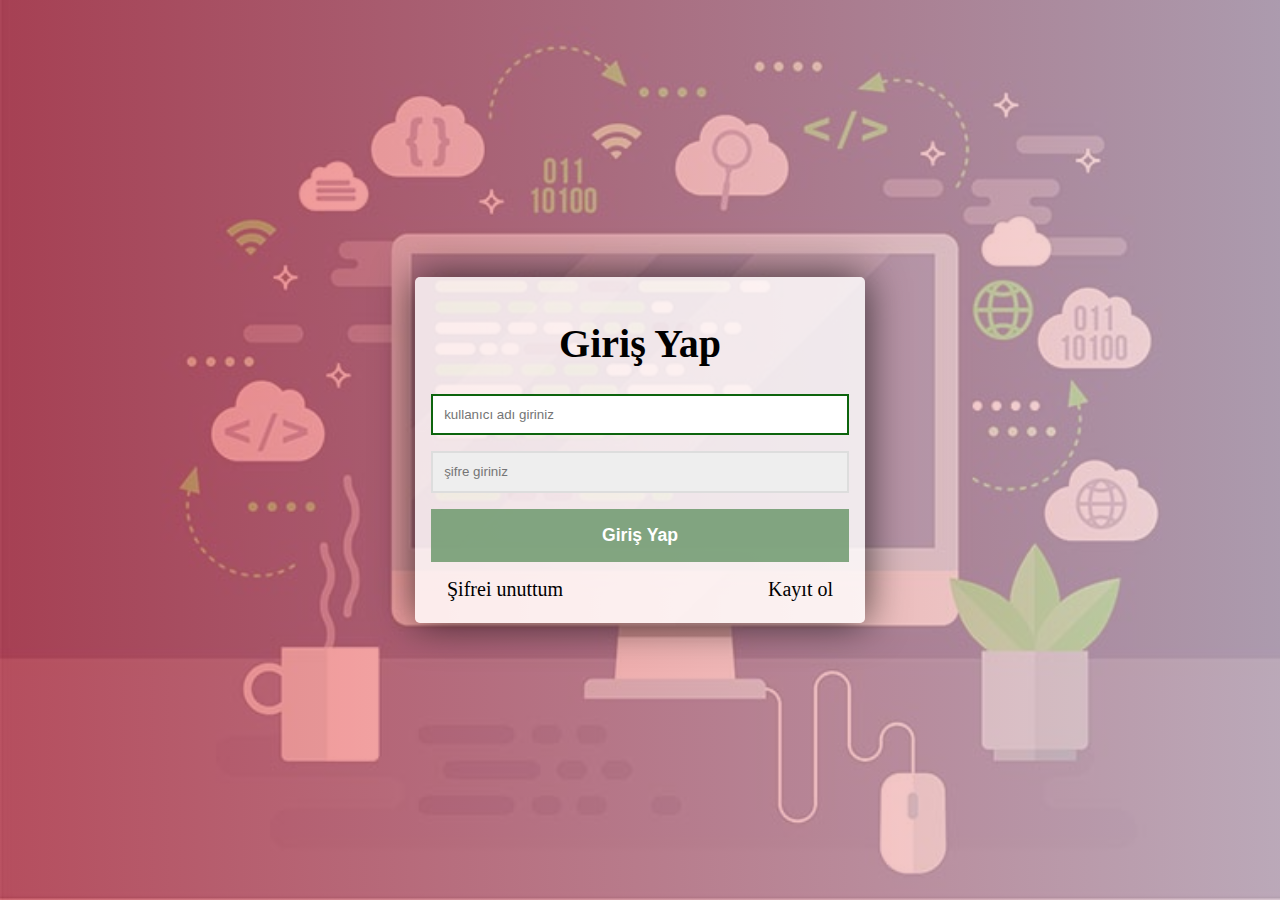
<file: index.html>
<!DOCTYPE html>
<html lang="en">

<head>
    <meta charset="UTF-8">
    <meta name="viewport" content="width=device-width, initial-scale=1.0">
    <title>Login</title>
    <link rel="stylesheet" href="style.css">
</head>

<body>
    <div class="container">
        <form action="" class="form">
            <h1 class="forma_title"> Giriş Yap</h1>
            <div class="form_message form_eror--message"></div>
            <div class=.form_input--group>
                <input type="text" class="form_input" autofocus placeholder="kullanıcı adı giriniz">
                <div class="form_input-error-message"></div>
            </div>
            <div class="form_input--group">
                <input type="password" class="form_input" autofocus placeholder="şifre giriniz">
                <div class="form_input-error-message"></div>
            </div>
            <button class="form_button">Giriş Yap</button>
            <div class="form_text">
                <a href="forgotpass.html" class="form_link">Şifrei unuttum</a>
                <a href="register.html" class="form_link">Kayıt ol</a>
            </div>
        </form>
    </div>

</body>

</html>
</file>
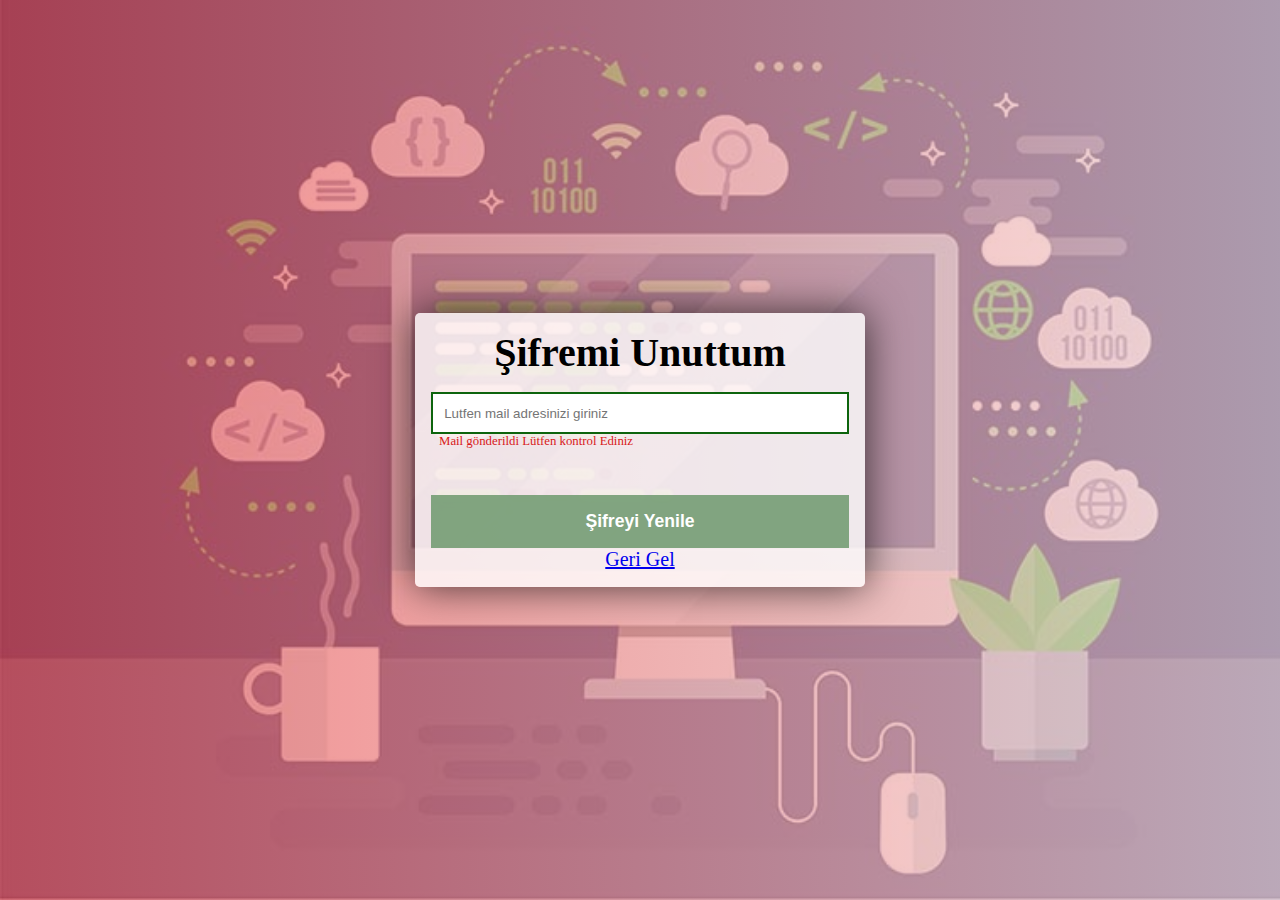
<file: forgotpass.html>
<!DOCTYPE html>
<html lang="en">

<head>
    <meta charset="UTF-8">
    <meta name="viewport" content="width=device-width, initial-scale=1.0">
    <title>Document</title>
    <link rel="stylesheet" href="style.css">
</head>

<body>
    <div class="container">
        <form action="" class="form">
            <h1 class="form_title">Şifremi Unuttum</h1>
            <div class="form_message form_eror--message"></div>
            <div class=.form_ınput--group>
                <input type="text" class="form_input" autofocus placeholder="Lutfen mail adresinizi giriniz">
                <br>
                <div class="form_input-error-message">Mail gönderildi Lütfen kontrol Ediniz</div>
                <br><br>
            </div>
            <button class="form_button">Şifreyi Yenile</button>
            <div class="">
                <a href="index.html" class="geri">Geri Gel</a>
            </div>
        </form>
    </div>

</body>

</html>
</file>
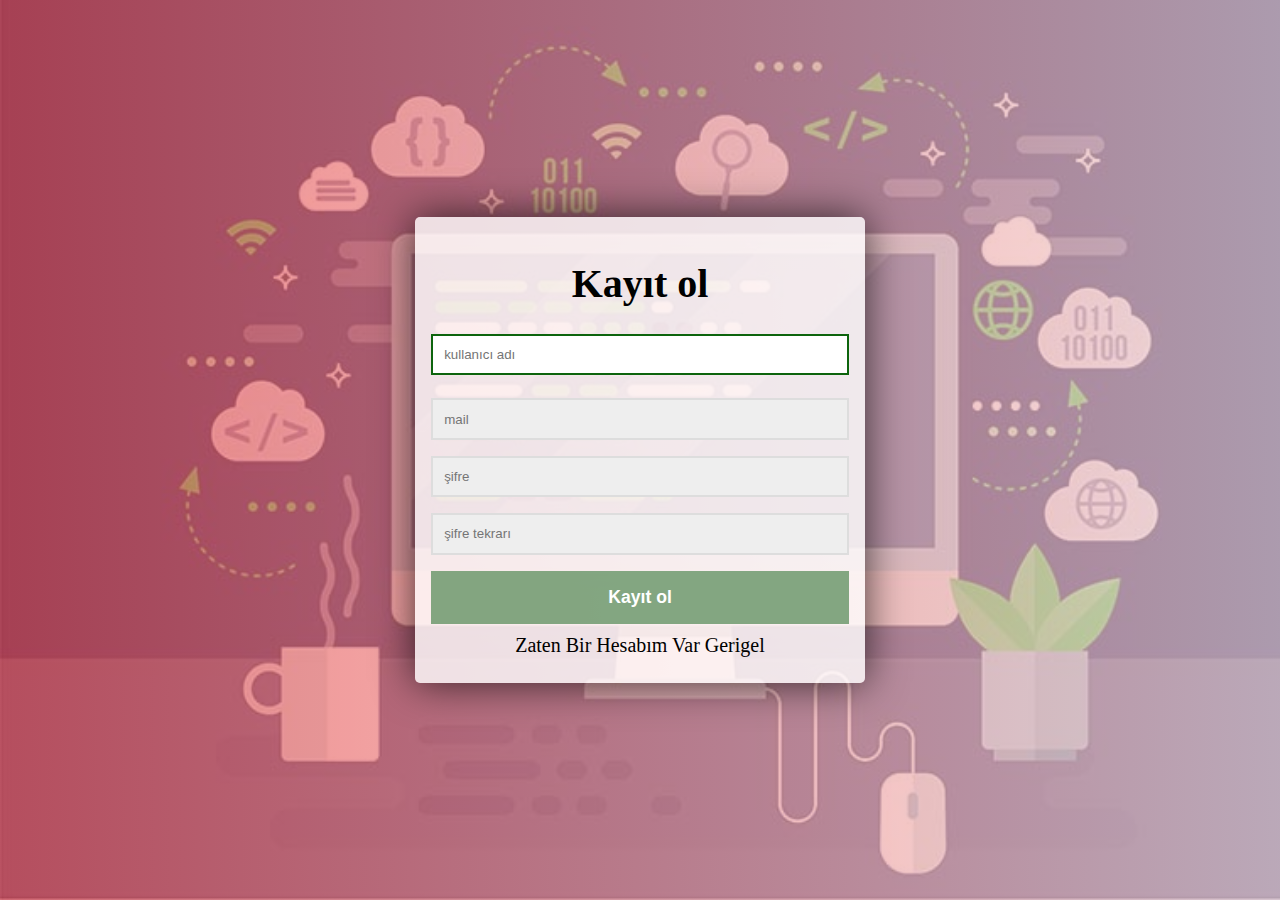
<file: register.html>
<!DOCTYPE html>
<html lang="en">

<head>
    <meta charset="UTF-8">
    <meta name="viewport" content="width=device-width, initial-scale=1.0">
    <title>Document</title>
    <link rel="stylesheet" href="style.css">
</head>

<body>
    <div class="container">
        <form action="" class="form">
            <h1 class="forma_title"> Kayıt ol</h1>
            <div class="form_message form_eror--message"></div>
            <div class=.form_input--group>
                <input type="text" class="form_input" autofocus placeholder="kullanıcı adı">
                <div class="form_input-error-message"></div>
            </div> <br>
            <div class=.form_input--group>
                <input type="email" class="form_input" autofocus required placeholder="mail">
                <div class="form_input-error-message"></div>
            </div>
            <div class="form_input--group">
                <input type="password" class="form_input" autofocus placeholder="şifre">
                <div class="form_input-error-message"></div>
            </div>
            <div class="form_input--group">
                <input type="password" class="form_input" autofocus placeholder="şifre tekrarı">
                <div class="form_input-error-message"></div>
            </div>
            <button class="form_button">Kayıt ol</button>
            <div class="form_text_register">
                <a href="index.html" class="form_link">Zaten Bir Hesabım Var Gerigel</a>
            </div>
        </form>
    </div>

</body>

</html>
</file>
<file: style.css>
body{
    --color-primary: rgba(233, 83, 83, 0.7);
    --color-primary-dark: rgb(3, 211, 248,);
    --color-secondary: rgba(241, 212, 212, 0.7);
    --color-error: rgb(216,26,26);
    --color-success: rgb(18,96,18);
    --border-radius: 5px;
    --color-main: rgb(13,100,13);
    --color-component:rgba(107, 151, 107, 0.836);


    background: linear-gradient(to right, var(--color-primary), var(--color-secondary)), url(giriş.jpg);
    background-attachment: fixed;
    background-size: cover;

    margin: 0;
    padding: 0;

    height: 100vh;
    font-size: 20px;

    display: flex;
    justify-content: center;
    align-items: center;

}



/* ana Taşıyıcı */

.container {
    width: 450px;
    max-height: 500px;



}
    /* Form Alanı */
.form{
    text-align: center;
    box-shadow: 0 0 40px rgba(0, 0, 0, 0.7);
    border-radius: var(--border-radius);
    padding: 1rem;
    background-color: rgba(255, 255, 255, 0.8);
}

.form_title{
    margin-bottom: 1rem;
    margin-top: 0;
}

.form_message{
    color: var(--color-error);
}

.form_input-error-message{
    color: var(--color-error);
    font-size: 0.8rem;
    text-align: left;
    margin-left: 0.5rem;
}

.form_input--group{
    margin-bottom: 1rem;
    margin-top: 1rem;
}
.form_input {
    width: 100%;
    box-sizing: border-box;
    padding: 0.7rem;
    border-radius: var(--borde-radius);
    outline: none;
    border: 2px solid #ddd;
    background-color: #eee;
    transition: background 0.3s, border-color 0.3s;
    
}

.form_input:focus{
    border-color: var(--color-main);
    background-color: white;
}

.form_button{
    width: 100%;
    padding: 1rem 2rem;
    font-weight: bold;
    font-size: 1.1rem;
    color: white;
    border: none;
    outline: none;
    background-color: var(--color-component);
    border-radius: var(--borde-radius);

}
.form_button:hover{
    background-color: var(--color-main);

}
.form_button:active{
    transform: scale(0.98);
}
.form_link{
    color: var(--color-primary-dark);
    text-decoration: none;
    cursor: pointer;
    margin-bottom: -10px;
}
.form_link:hover{
    color: var(--color-component);
}

.form_text{
    display: flex;
    justify-content: space-between;
    margin: 1rem;

}
.form_text a{
    text-decoration: none;
}
.form_text_register{
    margin: 10px;
}
</file>
